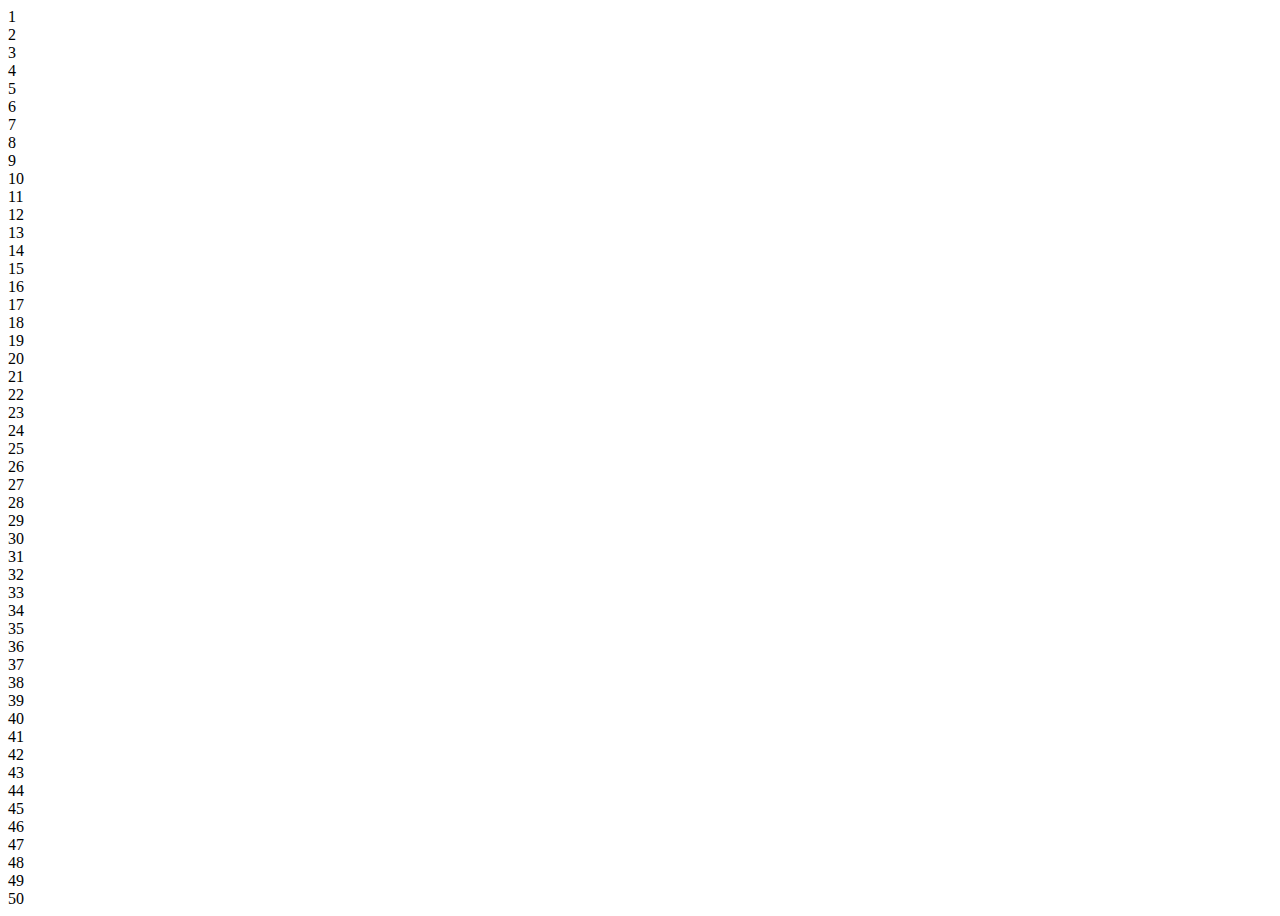
<file: zadacha7/zadacha71.html>
<!DOCTYPE HTML>
<html>

<head>
	  <meta charset="utf-8">
</head>

<body>
  
  <script>
var i = 1;
while (i <= 50) {
	document.write(i + "<br>");
	i++;
}
// for (var i = 1; i <= 50; i++) {
//	document.write(i + "<br>");
//}
  </script>

</body>

</html>
</file>
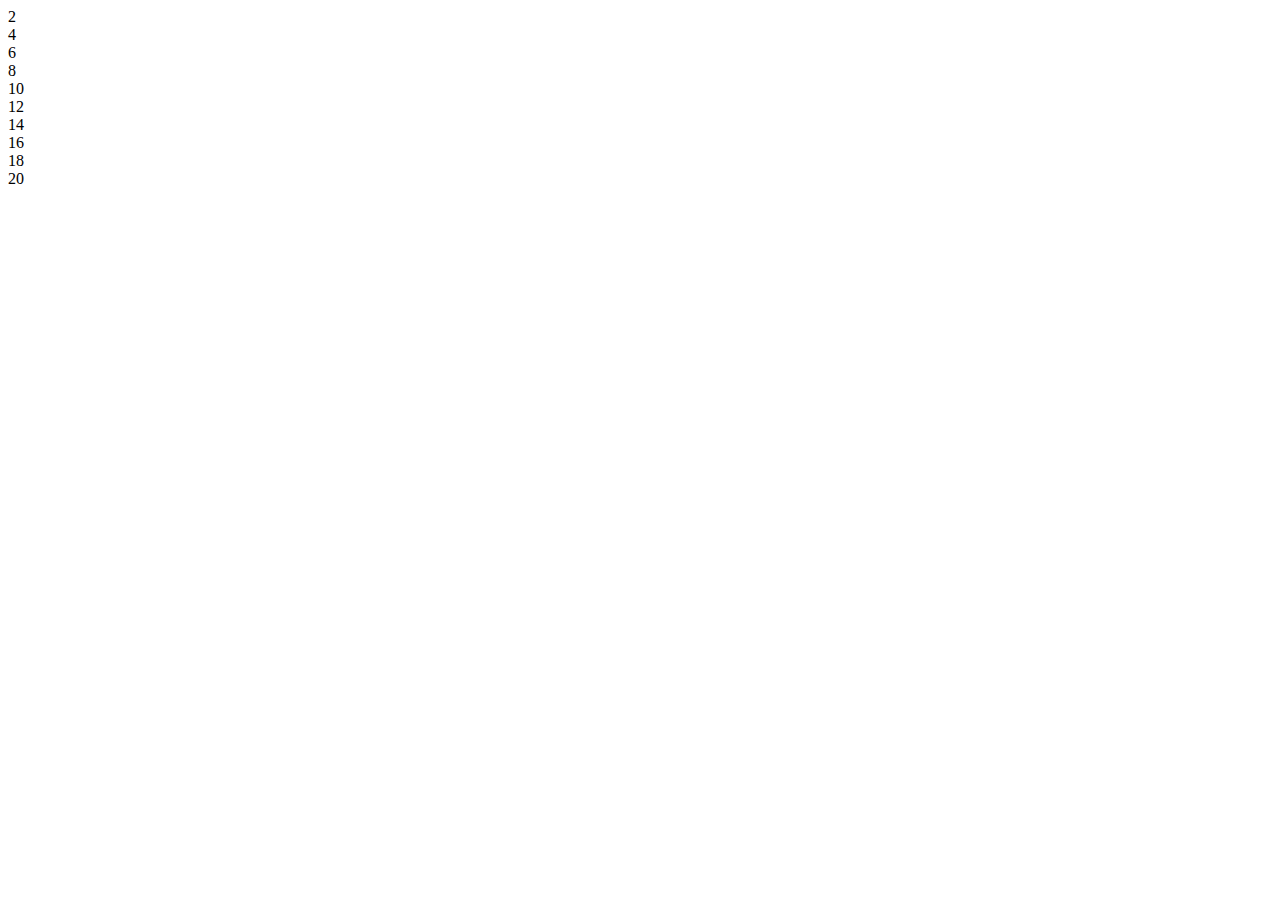
<file: zadacha7/zadacha72.html>
<!DOCTYPE HTML>
<html>

<head>
	  <meta charset="utf-8">
</head>

<body>
  
  <script>
var i = 2;
while (i <= 20) {
	document.write(i+ "<br>");
	i += 2;
}
//for (var i = 2; i <= 20; i += 2) {
//	document.write(i+ "<br>");
//}
  </script>

</body>

</html>
</file>
